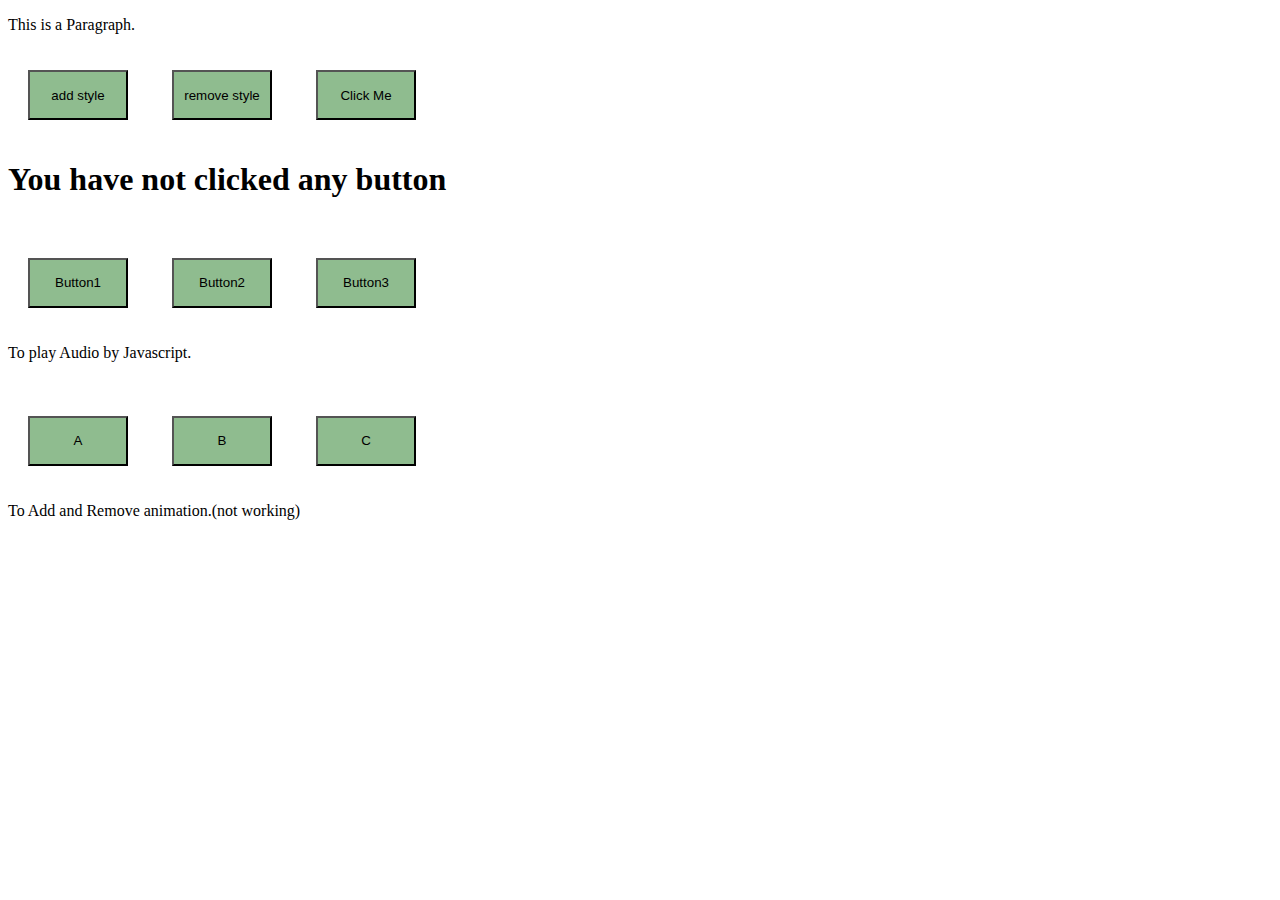
<file: Anis/index.html>
<!DOCTYPE html>
<html lang="en">
<head>
    <meta charset="UTF-8">
    <meta http-equiv="X-UA-Compatible" content="IE=edge">
    <meta name="viewport" content="width=device-width, initial-scale=1.0">
    <link rel="stylesheet" href="../Anis/css/style.css" type="text/css">
    <link rel="icon" type="image/png" sizes="16x16" href="../Anis/img/favicon-32x32.png">
    <title>Anisul Islam with Javascript series part-2</title>
</head>
<body>
    <p id="paraId"> This is a Paragraph.</p>

    <button onclick="addStyle()">add style</button>
    <button onclick="removeStyle()">remove style</button>

    <button id="Event"> Click Me</button><br/>

    <h1>You have not clicked any button</h1><br/>

    <button class="myButton">Button1</button>
    <button class="myButton">Button2</button>
    <button class="myButton">Button3</button><br/>

    <p> To play Audio by Javascript.</p><br/>
    
    <button class="audioButton1">A</button>
    <button class="audioButton1">B</button>
    <button class="audioButton1">C</button><br/>

    <p> To Add and Remove animation.(not working)</p><br/>

    <!--<button id="myButton">Click me</button>-->

    
    <script src="../Anis/js/script.js" type="text/javascript"></script>
</body>
</html>
</file>
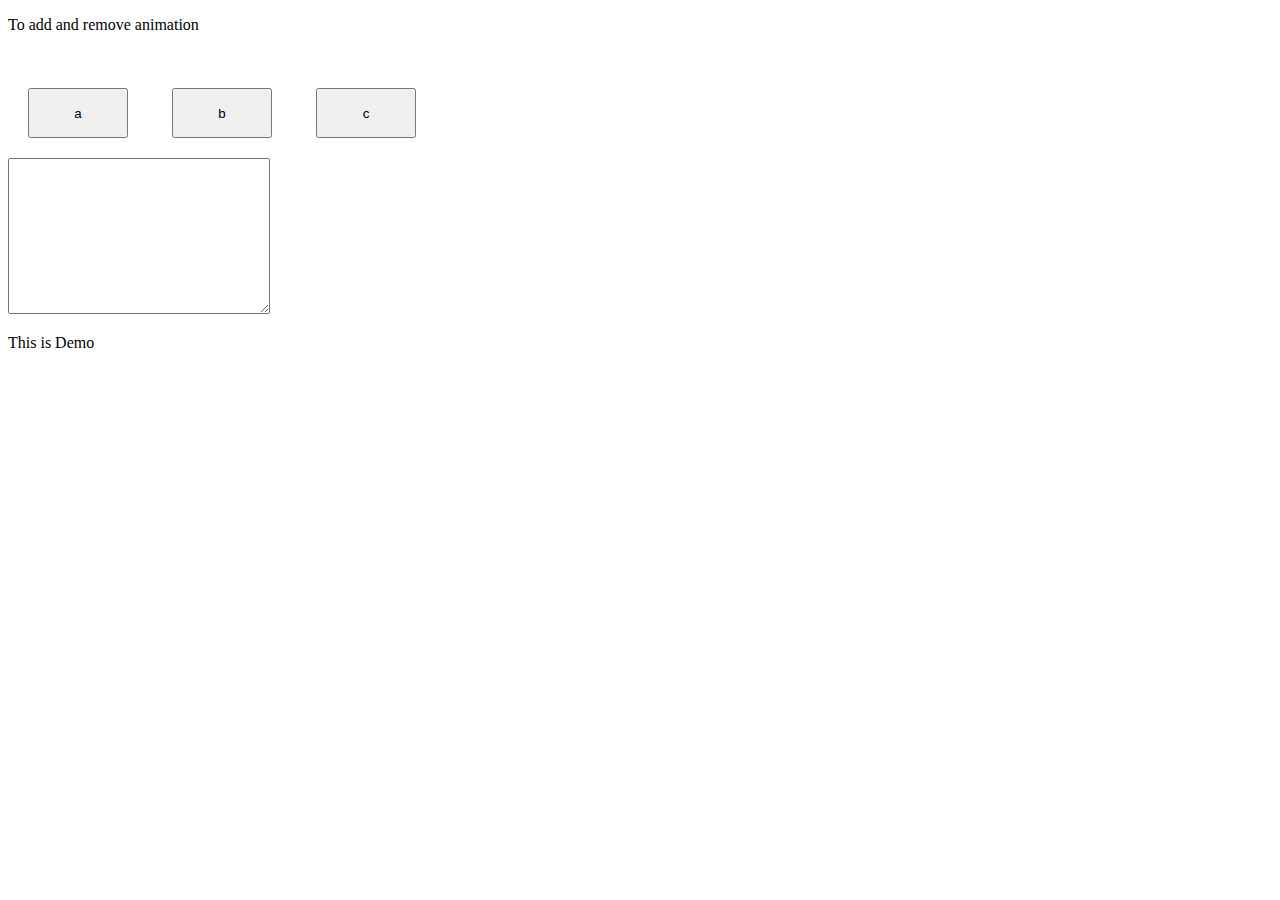
<file: Anis/index1.html>
<!DOCTYPE html>
<html lang="en">
<head>
    <meta charset="UTF-8">
    <meta http-equiv="X-UA-Compatible" content="IE=edge">
    <meta name="viewport" content="width=device-width, initial-scale=1.0">
    <link rel="stylesheet" href="../Anis/css/style1.css" type="text/css">
    <link rel="icon" type="image/png" sizes="16x16" href="../Anis/img/favicon-32x32.png">
    <title>Anisul Islam with Javascript series part-2.1</title>
</head>
<body>

    <!--Add remove and animation -->
    <p> To add and remove animation </p><br/>
    <button class="myButton a">a</button>
    <button class="myButton b">b</button>
    <button class="myButton c">c</button><br/>

    <!--keypress listener-->
    
    <textarea name="" id="" cols="30" rows="10"></textarea>
    <p> This is Demo </p>

    <!-- External Javascript Link-->
    <script src="../Anis/js/script1.js" type="text/javascript"></script>
</body>
</html>
</file>
<file: Anis/css/style.css>
.para-style{
    color:red;
    font-size: 3rem;
    font-weight: bold;
    font-style: italic;
}

button{
    width: 100px;
    height: 50px;
    margin: 20px;
    background-color: darkseagreen;
}

.anim{
    box-shadow: 0 15px 18px 0 tomato;
    opacity: 0.5;
}
/* Chat GTP Code 
.fade-in {
  opacity: 0;
  transition: opacity 1s;
}

.fade-in.show {
  opacity: 1;
}
*/
</file>
<file: Anis/css/style1.css>
/* Button Css */

button{
    width: 100px;
    height: 50px;
    margin: 20px;
}

.anim{
    box-shadow:0 15px 18px 0 tomato;
    opacity: 0.5;
}
</file>
